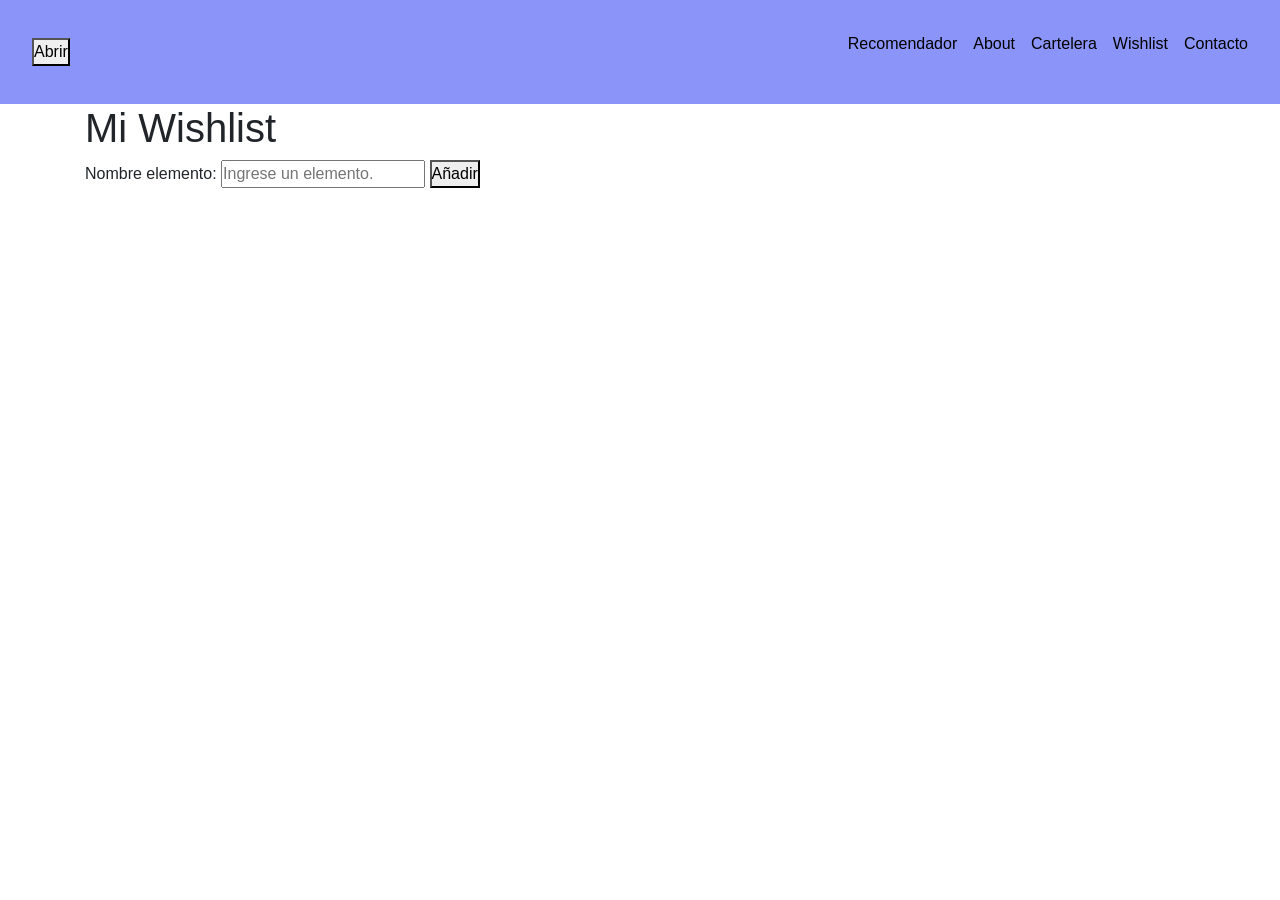
<file: wish.html>
<html lang="en">
<head>
    <meta charset="UTF-8">
    <meta http-equiv="X-UA-Compatible" content="IE=edge">
    <meta name="viewport" content="width=device-width, initial-scale=1.0, shrink-to-fit=no">
    <link rel="stylesheet" href="https://cdn.jsdelivr.net/npm/bootstrap@4.6.2/dist/css/bootstrap.min.css" integrity="sha384-xOolHFLEh07PJGoPkLv1IbcEPTNtaed2xpHsD9ESMhqIYd0nLMwNLD69Npy4HI+N" crossorigin="anonymous">
    <title>Wishlist</title>
    <link rel="stylesheet" href="./css/style.css">
</head>
<body>

    <header>
        <button class="Abrir-menu">Abrir</button>
        <nav class="hamburguesa">
            <ul class="hamburguesa-list">
                <li><a href="./recomendador.html">Recomendador</a></li>
                <li><a href="./index con menú.html">About</a></li>
                <li><a href="">Cartelera</a></li>
                <li><a href="#">Wishlist</a></li>
                <li><a href="">Contacto</a></li>
            </ul>
        </nav>
    </header>
    <main>
        <section class="container">
            <h1>Mi Wishlist</h1>
            <article class="form-header">
              <form action="" id="form">
                <label for="task" id="task">Nombre elemento:</label>
                <input type="text" name="task" id="taskInput" placeholder="Ingrese un elemento.">
                <button type="submit" id="btn">Añadir</button>
              </form>
            </article>
      
            <article class="form-list animate__animated animate__fadeIn">
              <ul id="list"></ul>
            </article>
          </section>

    </main>
    <footer></footer>
    <script src="https://cdn.jsdelivr.net/npm/jquery@3.5.1/dist/jquery.slim.min.js" integrity="sha384-DfXdz2htPH0lsSSs5nCTpuj/zy4C+OGpamoFVy38MVBnE+IbbVYUew+OrCXaRkfj" crossorigin="anonymous"></script>
    <script src="https://cdn.jsdelivr.net/npm/bootstrap@4.6.2/dist/js/bootstrap.bundle.min.js" integrity="sha384-Fy6S3B9q64WdZWQUiU+q4/2Lc9npb8tCaSX9FK7E8HnRr0Jz8D6OP9dO5Vg3Q9ct" crossorigin="anonymous"></script>
    <!-- <script src="./js/main.js"></script> -->
</body>
</html>
</file>
<file: css/style.css>
* {
     margin: 0;
     padding: 0;
     box-sizing: border-box;
     font-family: sans-serif;
}  

 header {
    display: flex;
    align-items: center;
    justify-content: space-between;
    padding: 2rem;
    background-color: #8B94F9;
 }

 .hamburguesa-list {
    list-style-type: none;
    display: flex;
    gap: 1rem;
 }

 .hamburguesa-list li a {
    text-decoration: none;
    color: black;
 }

 .card-text {
   font-size: 25px;
 }

 #card-zona , #card-tiempo, #card-evento-elegido {
   display: none;
 }
</file>
